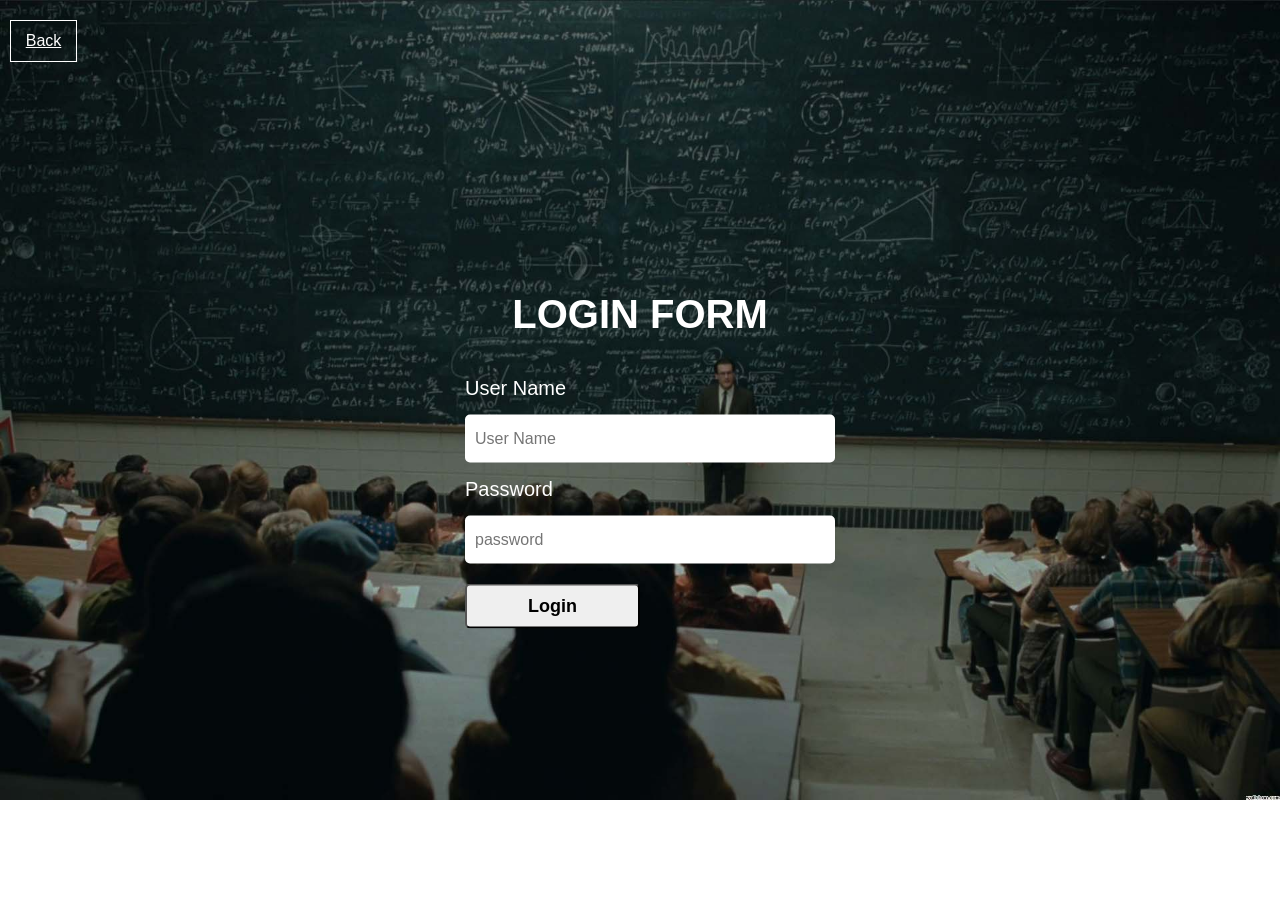
<file: loginindex.html>
<!DOCTYPE html>
<html>
    <head>
        <title>Login Form</title>
        <link rel="stylesheet" type="text/css" href="./loginstyle.css">
    </head>
    <body>
        <div class="login-form">
        <h1>Login Form</h1>
        <form action="#" name="login_form" method="post" onsubmit="return validate()">
            <p>User Name</p>
            <input type="text" name="user" placeholder="User Name" id="username" required>
            <p>Password</p>
            <input type="password" name="password" placeholder="password" required>
            <button type="submit">Login</button>
            </form>
            </div>
                      <div class="button">
                        <a href="../index.html" class="btn">Back</a>
                    </div>
        <script src="script.js"></script>
    </body>
</html>
</file>
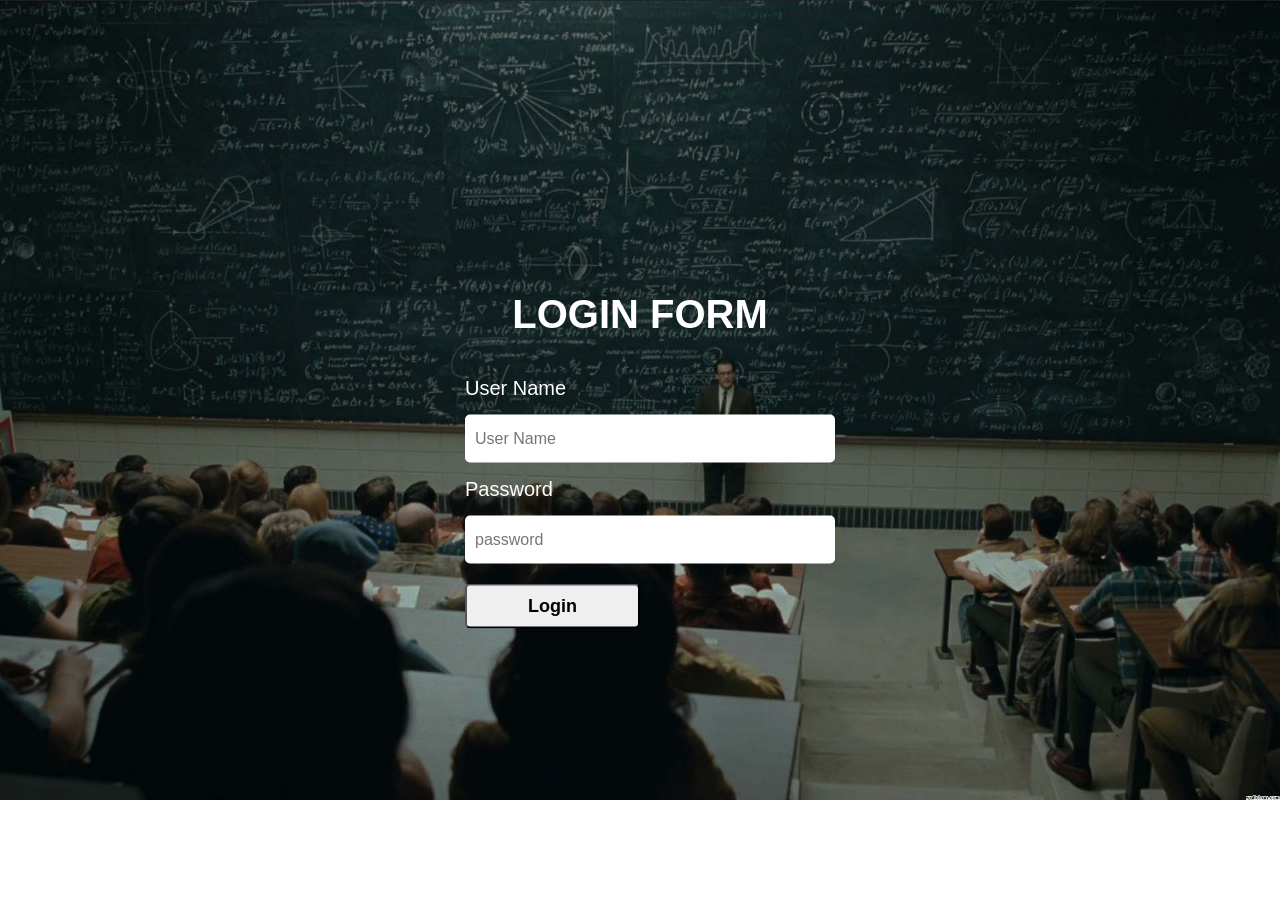
<file: welcome.html>
<!DOCTYPE html>
<html>
    <head>
        <title>Login Form</title>
        <link rel="stylesheet" type="text/css" href="./loginstyle.css">
        <script src="script.js"></script>
    </head>
    <body>
        <div class="login-form">
        <h1>Login Form</h1>
        <form action="#" method="post">
            <p>User Name</p>
            <input type="text" name="user" placeholder="User Name">
            <p>Password</p>
            <input type="password" name="password" placeholder="password">
            <button type="submit">Login</button>
            </form>
        </div>
    </body>
</html>
</file>
<file: loginstyle.css>
* {
    padding: 0;
    margin: 0;
    font-family: sans-serif;
}

body {
    background: url('./a2.jpg') no-repeat;
    background-size: cover;
}

.login-form {
    width: 350px;
    top: 50%;
    left: 50%;
    transform: translate(-50%, -50%);
    position: absolute;
    color: #fff;
}

.login-form h1 {
    font-size: 40px;
    text-align: center;
    text-transform: uppercase;
    margin: 40px 0;
}

.login-form p {
    font-size: 20px;
    margin: 15px 0;
}


.login-form input {
    font-size: 16px;
    width: 100%;
    padding: 15px 10px;
    border: 0;
    outline: none;
    border-radius: 5px;
}

.login-form button {
    font-size: 18px;
    font-weight: bold;
    margin: 20px 0;
    padding: 10px 15px;
    width: 50%;
    border-radius: 5px;
}
.btn {
    margin-left: 25%;
    display: flex;
    justify-content: center;
    align-items: center;
}
.btn{
    position: relative;
    font-family: sans-serif;
    color: rgb(255, 255, 255);
    height: 10px;
    width: 65px;
    padding: 15px 0;
    text-align:center;
    margin: 20px 10px;
    border: 1px solid #ffffff;
}

.btn:hover{
    background-color: #fff;
    color: #000;
}
</file>
